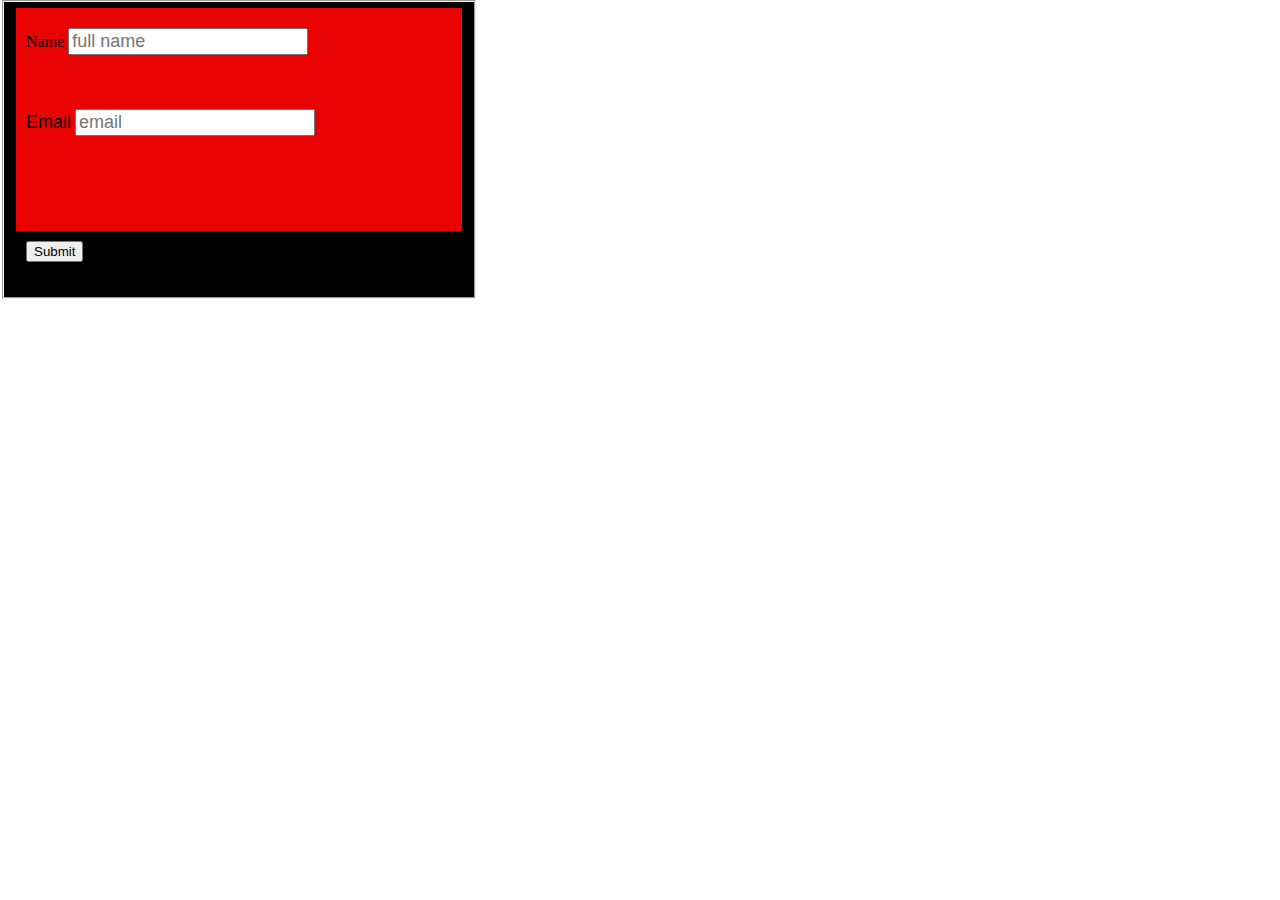
<file: index.html>
<!DOCTYPE html>
<html lang="en">
<head>
    <meta charset="UTF-8">
    <meta name="viewport" content="width=device-width, initial-scale=1.0">
    <title>Document</title>
    <link rel="stylesheet" href="style.css" type="text/css">
</head>
<body>
    <fieldset>
    <div class="box-1 container">
        <form >
            <label class="text-center" for="user">Name</label>
            <input class="text" type="text" id="user" minlength="2" maxlength="20" placeholder="full name"><br><br><br><br>
             
            <label class="text" for="mail">Email</label>
            <input class="text" autocomplete="off" type="email" id="mail" placeholder="email" autocomplete="off"><br><br><br><br>
             
        </form>
    </div>
    <div class="box-2">
        <form action="comend.html"><button>Submit</button></form>
        
    </div>
</fieldset>
</body>
</html>
</file>
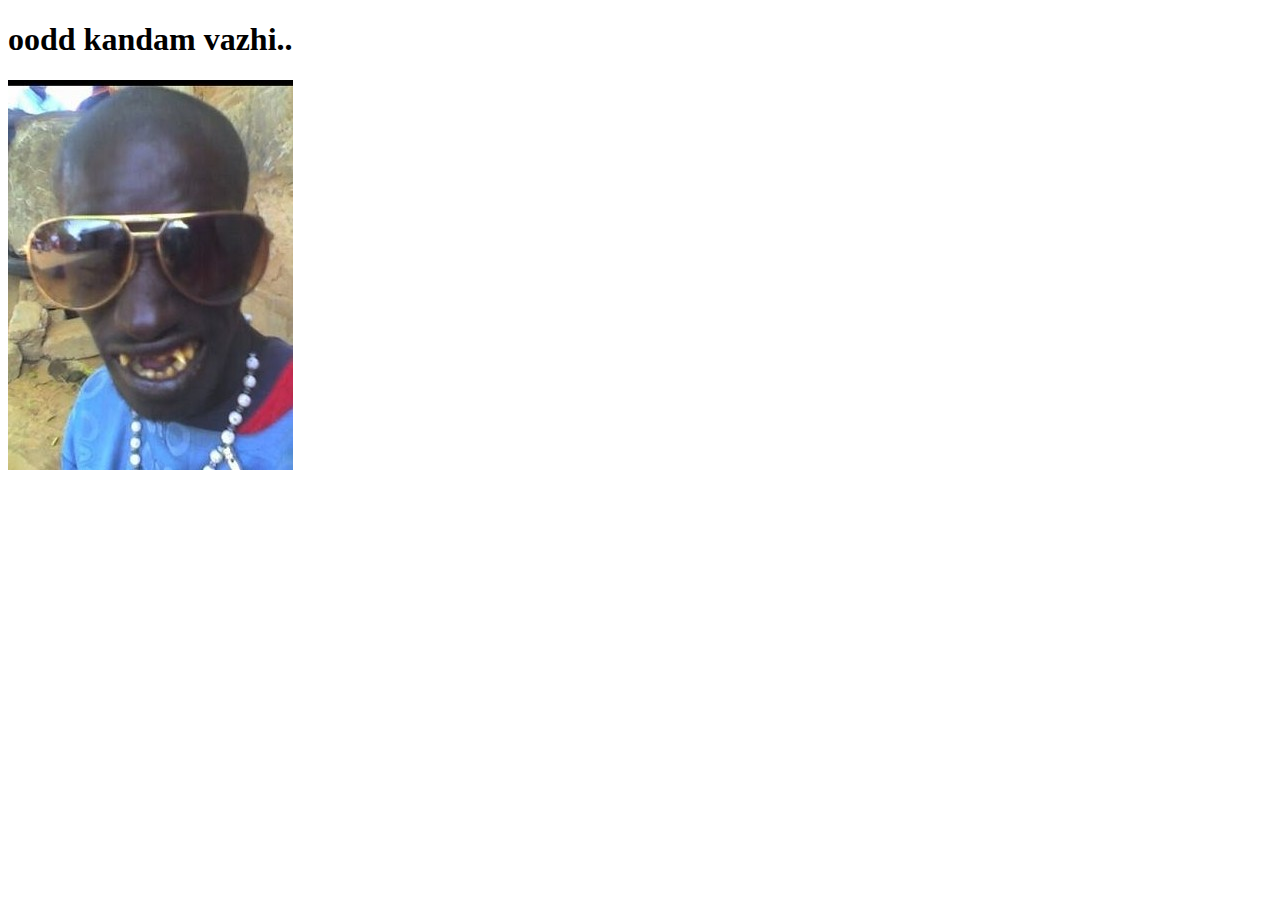
<file: comend.html>
<!DOCTYPE html>
<html lang="en">
<head>
    <meta charset="UTF-8">
    <meta name="viewport" content="width=device-width, initial-scale=1.0">
    <title>Document</title>
</head>
<body>
    <h1>oodd kandam vazhi..</h1>
    <img src="images/fun.jpg">
</body>
</html>
</file>
<file: style.css>
body{
    margin: 0%;
}
.box-1{
    width: 436px;
    height: 203px;
    background-color:  #e80202;
    padding-left: 10px;
    padding-top: 20px;
}
.box-2{
    width: 80px;
    height: 36px;
    background-color: #6e9e5000;
    align-items: center;
    padding: 10px;
}
.text{
    font-size: large;
    font-style: normal;
    font-family: 'Franklin Gothic Medium', 'Arial Narrow', Arial, sans-serif;
}
fieldset{
    width: 445px;
    background: black;
}
</file>
